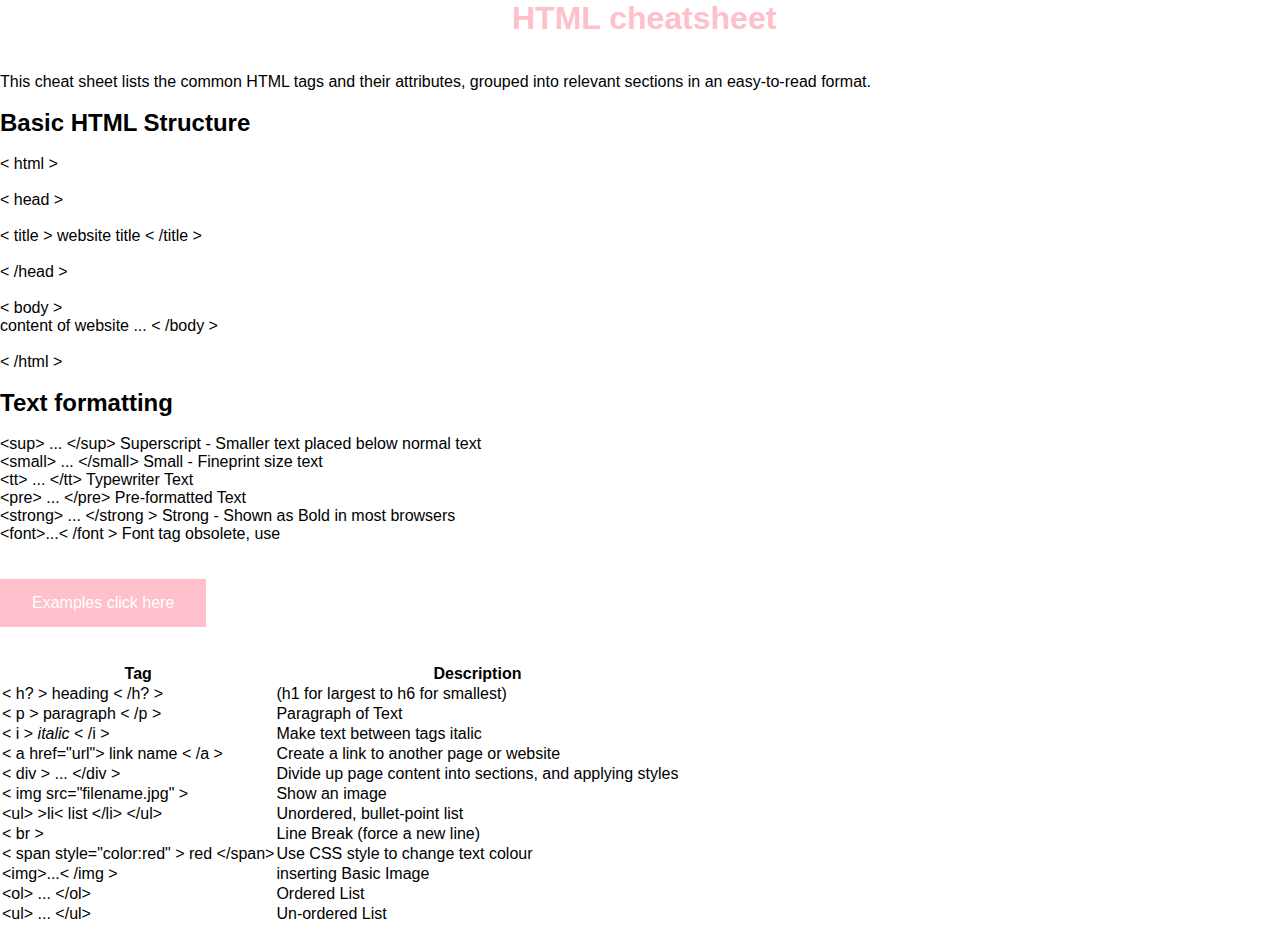
<file: htmlcheatsheet.html>
<!DOCTYPE html>
<html lang="en" dir="ltr">
  <head>
    <!-- html cheatsheet  -->

    <meta charset="utf-8">
      <link rel="stylesheet" href="html.css">


    <h1> HTML cheatsheet </h1>
    <br><br>
    <p> This cheat sheet  lists the common HTML tags and their attributes, grouped into relevant sections in an easy-to-read format.</p>
    <br>

  </head>
  <body>
    <h2> Basic HTML Structure</h2> <br>
    <p>
      &lt html &gt <br> <br>
 &lt head &gt <br> <br>
  &lt title &gt website title  &lt /title &gt <br> <br>
 &lt /head &gt <br> <br>
 &lt body &gt <br>
  content of website ...
  &lt /body &gt <br> <br>
&lt /html &gt <br></p> <br>




<!-- table html declaration -->
<table class="center">
  <tr>
    <th> Tag </th>
    <th> Description </th>
  </tr>
  <tr>
   <td>&lt h? &gt heading &lt /h? &gt</td>
   <td> (h1 for largest to h6 for smallest) </td>
</tr>
<tr>
  <td>&lt p &gt paragraph &lt /p &gt	 </td>
  <td>Paragraph of Text</td>
</tr>

<tr>

  <td> &lt i &gt <i> italic </i> &lt /i &gt</td>
  <td> Make text between tags italic</td>
</tr>
<tr>
  <td>&lt a href="url"&gt link name &lt /a &gt	</td>
  <td> 	Create a link to another page or website</td>
</tr>
<tr>
  <td> &lt div &gt ... &lt/div &gt</td>
  <td> Divide up page content into sections, and applying styles </td>
</tr>
<tr>
  <td>&lt img src="filename.jpg" &gt</td>
  <td>Show an image </td>
</tr>
<tr>
  <td>&ltul&gt &gtli&lt list &lt/li&gt &lt/ul&gt </td>
  <td> Unordered, bullet-point list </td>
</tr>
<tr>
  <td> &lt br &gt </td>
  <td> 	Line Break (force a new line) </td>
</tr>
<tr>
  <td> &lt span style="color:red" &gt red &lt/span&gt</td>
  <td> Use CSS style to change text colour </td>
</tr>

<tr>
  <td>  &ltimg&gt...&lt /img &gt  </td>
  <td> inserting Basic Image</td>
</tr>
<tr>
  <td> &ltol&gt ... &lt/ol&gt </td>
  <td> Ordered List</td>
</tr>
<tr>
  <td> &ltul&gt ... &lt/ul&gt</td>
  <td> Un-ordered List </td>
</tr>

<div class=" 1stpart">
<h2> Text formatting </h2> <br>
<p> &ltsup&gt ... &lt/sup&gt	Superscript - Smaller text placed below normal text </p>
<p> &ltsmall&gt ... &lt/small&gt	Small - Fineprint size text</p>
<p>&lttt&gt ... &lt/tt&gt	Typewriter Text</p>
<p>&ltpre&gt ... &lt/pre&gt	Pre-formatted Text</p>
<p>&ltstrong&gt ... &lt/strong &gt Strong - Shown as Bold in most browsers </p>
<p> &ltfont&gt...&lt /font &gt Font tag obsolete, use <br>
  </div>
<br>
<br>

  <button onclick="myFunction()">Examples click here</button>

  <p id="demo"></p>

  <script> /*java for button examples*/
  function myFunction() {
    var txt = "Hello World!";

document.write("The original string: " + txt);

document.write("<p>Big: " + txt.big() + "</p>");
document.write("<p>Small: " + txt.small() + "</p>");

document.write("<p>Bold: " + txt.bold() + "</p>");
document.write("<p>Italic: " + txt.italics() + "</p>");

document.write("<p>Fixed: " + txt.fixed() + "</p>");
document.write("<p>Strike: " + txt.strike() + "</p>");

document.write("<p>Fontcolor: " + txt.fontcolor("green") + "</p>");
document.write("<p>Fontsize: " + txt.fontsize(6) + "</p>");

document.write("<p>Subscript: " + txt.sub() + "</p>");
document.write("<p>Superscript: " + txt.sup() + "</p>");

document.write("<p>Link: " + txt.link("https://www.w3schools.com") + "</p>");

document.write("<p>Blink: " + txt.blink() + " (does not work in IE, Chrome, Firefox or Safari)</p>");

  }
   </script>






</div>

<br>
<br>

  </body>
</html>
</file>
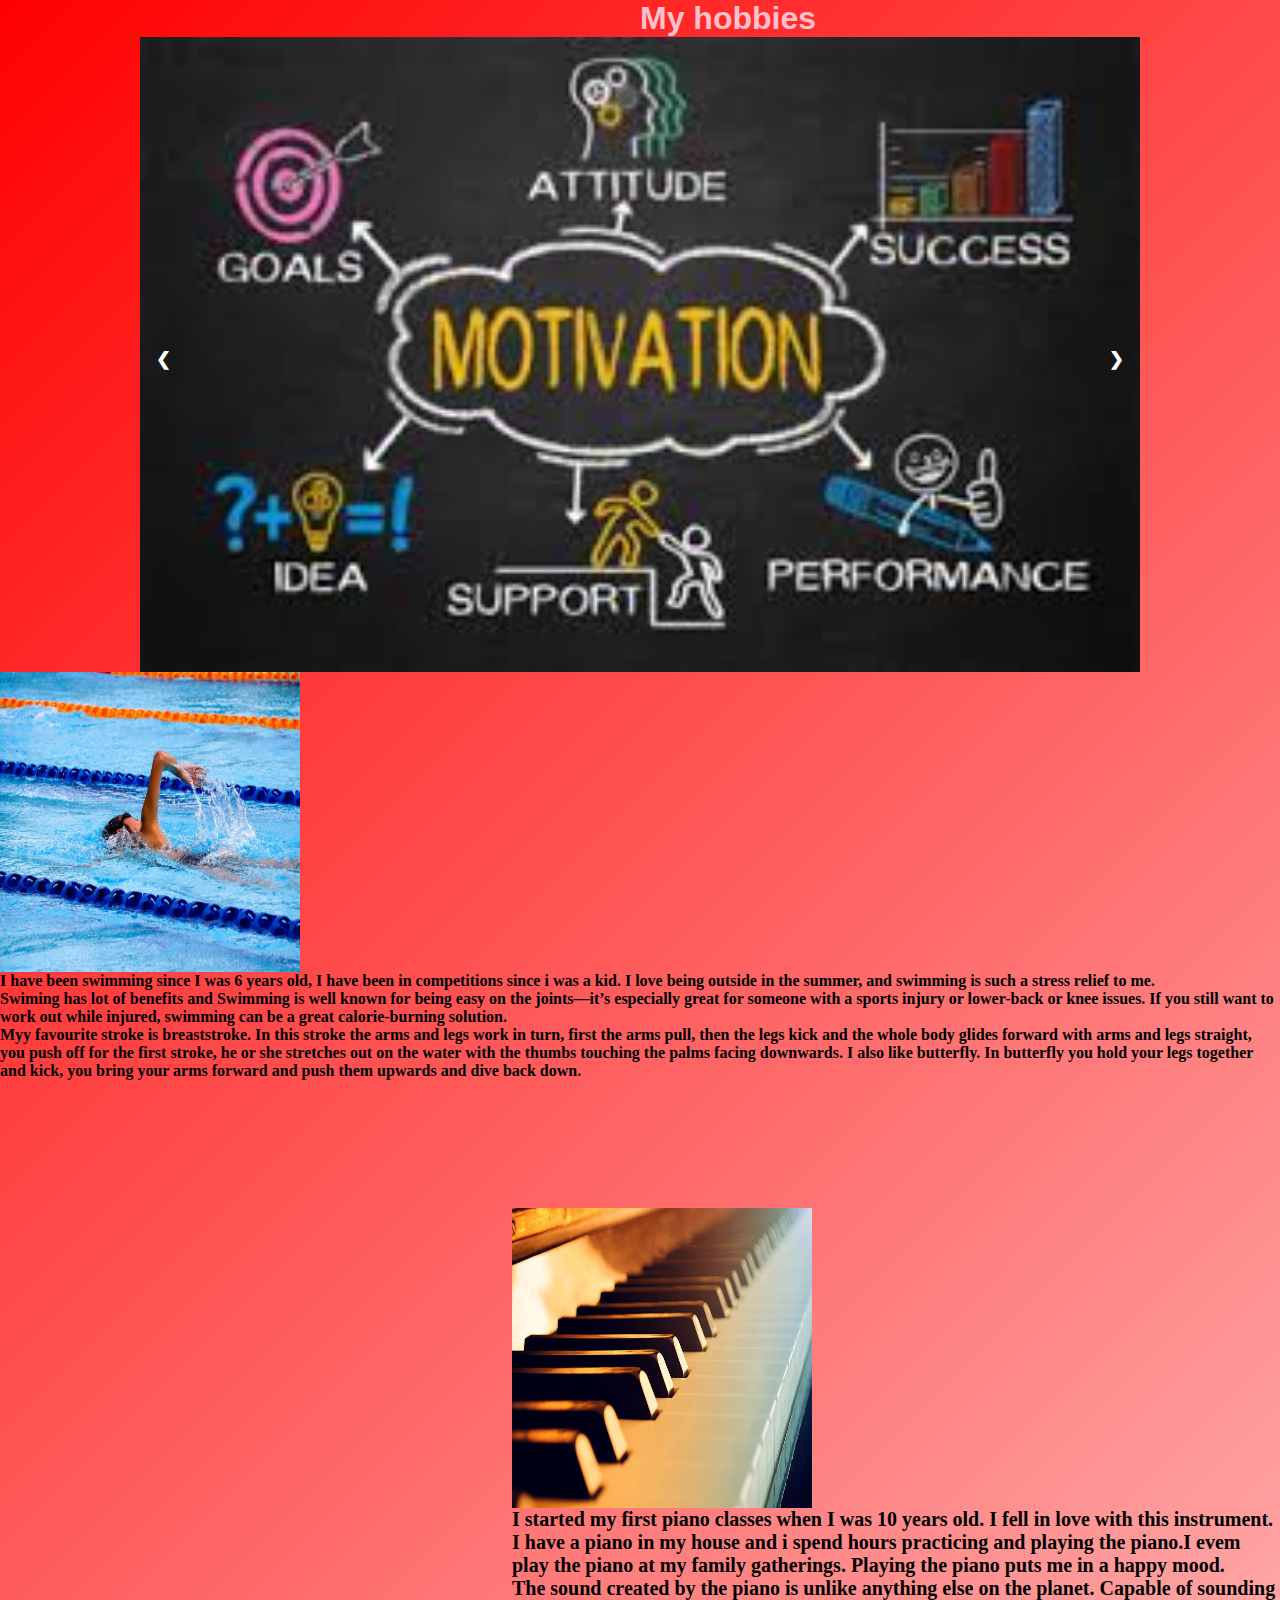
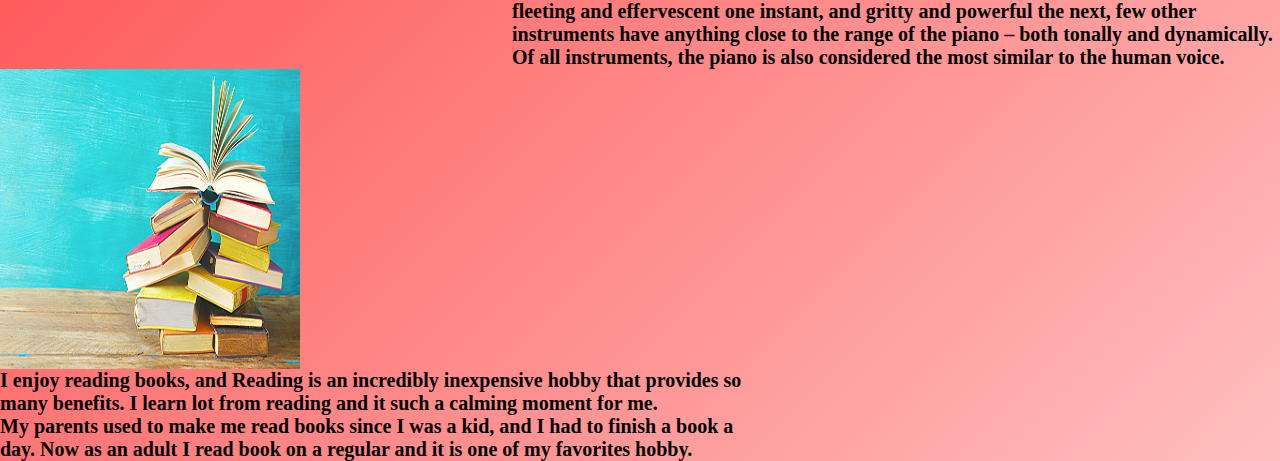
<file: portfolio.html>
<html>
<head>
<meta charset="utf-8">
<!-- html for my portofolio -->
  <div class="main">
  <h1> My hobbies</h1>

    <link rel="stylesheet" href="styles3.css">



</head>
<body>




  <div class="slideshow-container">
    <div class="mySlides1">
      <img src="index2.jpg" style="width:100%">
    </div>

    <div class="mySlides1">
      <img src="index3.jpg" style="width:100%">
    </div>

    <div class="mySlides1">
      <img src="computer.jpg" style="width:100%",width="50%">
    </div>

    <a class="prev" onclick="plusSlides(-1, 0)">&#10094;</a>
    <a class="next" onclick="plusSlides(1, 0)">&#10095;</a>
  </div>


  <img src="12.jpg" alt="Girl in a jacket" width="300" height="300">
   <p>  I have been swimming since I was 6 years old, I have been in competitions since i was a kid. I love being outside in the summer, and swimming is such a stress relief to me.
 </p>
 <p> Swiming has lot of benefits and Swimming is well known for being easy on the joints—it’s especially great for someone with a sports injury or lower-back or knee issues. If you still want to work out while injured, swimming can be a great calorie-burning solution. </p>
 <p> Myy favourite stroke  is breaststroke.  In this stroke the arms and legs work in turn, first  the arms pull,  then the legs kick and the whole body glides forward with arms and legs straight, you push off for the first stroke, he or she stretches out on the water with the thumbs touching the palms facing downwards.
     I also like butterfly.  In butterfly you hold your legs together and kick, you bring your arms forward and push them upwards and dive back down. </p>
</div>
<div class=" top">

   <img src="0.jpg"  width="300" height="300">
   <p>  I started my first piano classes when I was 10 years old. I fell in love with this instrument.
 </p>
 <p> I have a piano in my house and i spend hours practicing and playing the piano.I evem play the piano at my family gatherings. Playing the piano puts me in a happy mood.</p>
 <p>The sound created by the piano is unlike anything else on the planet. Capable of sounding fleeting and effervescent one instant, and gritty and powerful the next, few other instruments have anything close to the range of the piano – both tonally and dynamically. Of all instruments, the piano is also considered the most similar to the human voice. </p>
</div>


<div class="middle">

  <img src =3.jpg width="300" height="300">
  <div class= "section">
  <p> I enjoy reading books, and Reading is an incredibly inexpensive hobby that provides so many benefits. I learn lot from reading and it such a calming moment for me.</p>
  <p> My parents used to make me read books since I was a kid, and I had to finish a book a day. Now as an adult I read book on a regular and it is one of my favorites hobby.</p> </div>
</div>
</div>
<script>
var slideIndex = [1,1];
var slideId = ["mySlides1", "mySlides2"]
showSlides(1, 0);
showSlides(1, 1);

function plusSlides(n, no) {
  showSlides(slideIndex[no] += n, no);
}

function showSlides(n, no) {
  var i;
  var x = document.getElementsByClassName(slideId[no]);
  if (n > x.length) {slideIndex[no] = 1}
  if (n < 1) {slideIndex[no] = x.length}
  for (i = 0; i < x.length; i++) {
     x[i].style.display = "none";
  }
  x[slideIndex[no]-1].style.display = "block";
}
</script>
</body>
</html>
</file>
<file: html.css>
h1{
  margin-left: 40%;
  color:pink;
}

*{
  padding: 0;
  margin: 0;
  font-family: sans-serif;
}


button{

  background-color: pink; /* Green */
  border: none;
  color: white;
  padding: 15px 32px;
  text-align: center;
  text-decoration: none;
  display: inline-block;
  font-size: 16px;
}
</file>
<file: styles3.css>
*{
  padding: 0;
  margin: 0;
  font-family: sans-serif;
}


/**

css page for portfolio
*/


  .middle{


      font-size: 20px;
  }



h1{
  color: pink;
  margin-left: 50%;
}


.center{
  margin-top: 10%;
  float:left;
  font-size: 20px;
  margin-top: 10%;
}
.section{
  margin-right: 40%;
}
.top{
  top: 50%;
  float:right;
  margin-left: 40%;
  font-size: 20px;
  margin-top: 10%;
}
p{
  color: black;
  font-family: Georgia, serif;
  font-weight: bold;
}


body { /**
  color fadding background

   */
	background: linear-gradient(-45deg, #ee7752, #e73c7e, white, red);
	background-size: 400% 400%;
	animation: gradient 15s ease infinite;
}

@keyframes gradient {
	0% {
		background-position: 0% 50%;
	}
	50% {
		background-position: 100% 50%;
	}
	100% {
		background-position: 0% 50%;
	}
}

* {box-sizing: border-box}
.mySlides1, .mySlides2 {display: none}
img {vertical-align: middle;}

/* Slideshow container */
.slideshow-container {
  max-width: 1000px;
  position: relative;
  margin: auto;
  
}

/* Next & previous buttons */
.prev, .next {
  cursor: pointer;
  position: absolute;
  top: 50%;
  width: auto;
  padding: 16px;
  margin-top: -22px;
  color: white;
  font-weight: bold;
  font-size: 18px;
  transition: 0.6s ease;
  border-radius: 0 3px 3px 0;
  user-select: none;
}

/* Position the "next button" to the right */
.next {
  right: 0;
  border-radius: 3px 0 0 3px;
}

/* On hover, add a grey background color */
.prev:hover, .next:hover {
  background-color: #f1f1f1;
  color: black;
}
</file>
